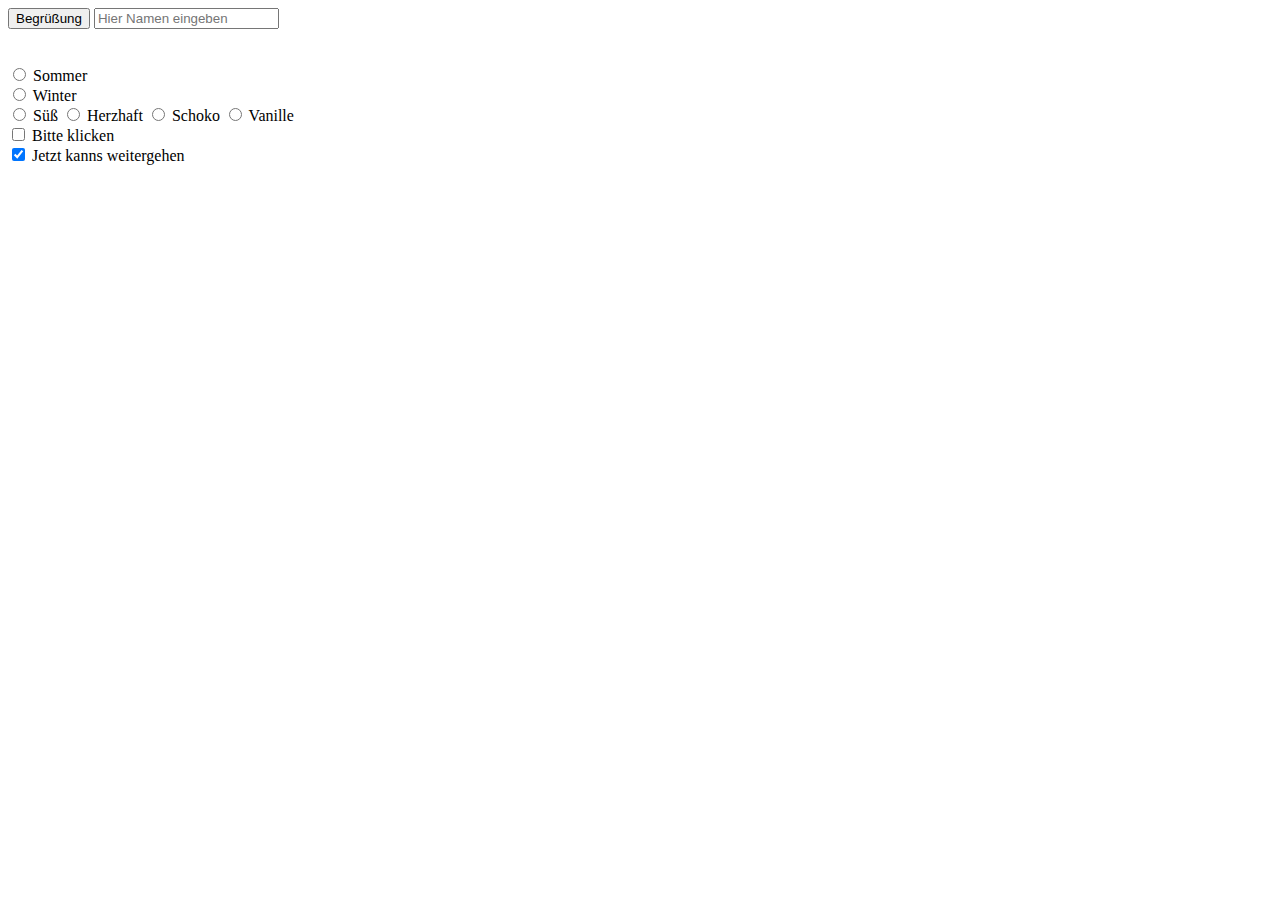
<file: src/eingabe.html>
<!DOCTYPE html>
<html lang="en">
<head>
    <meta charset="UTF-8">
    <meta http-equiv="X-UA-Compatible" content="IE=edge">
    <meta name="viewport" content="width=device-width, initial-scale=1.0">
    <title>Document</title>
</head>
<body>
    <script>
        function sayHello() {
            let usernameTextBox = document.getElementById("username");
            let username = usernameTextBox.value;
        alert("Hallo " + username)
        }
        
        function showMe() {
            let showMeCheckbox = document.getElementById("showMe");
            if (showMeCheckbox.checked) {
            alert("Erfolg")
        } else {
            alert("Bitte zuerst Box auswählen")
        }}
    </script>

    <button type="button" onclick="sayHello();">
        Begrüßung
    </button>
    <input type="text" placeholder="Hier Namen eingeben" id="username">
    
    
    <br/>
    <br/>
    <br/>
    <input type="radio" name="sleeptime"> Sommer
    <br/>
    <input type="radio" name="sleeptime"> Winter
    <br/>
    <input type="radio" name="essen" id="sueß">
    <label for="sueß">Süß</label>
    <input type="radio" name="essen" id="herzhaft">
    <label for="herzhaft">Herzhaft</label>

    <input type="radio" name="eis" id="schoko">
    <label for="schoko">Schoko</label>
    <input type="radio" name="eis" id="vanille">
    <label for="vanille">Vanille</label>

    <br/>
    <input type="checkbox" id="showMe" onchange="showMe();">
    <label for="showMe">Bitte klicken</label>
    


    <br/>
    <input type="checkbox" id="perfect" checked>
    <label for="perfect">Jetzt kanns weitergehen</label>

</body>
</html>
</file>
